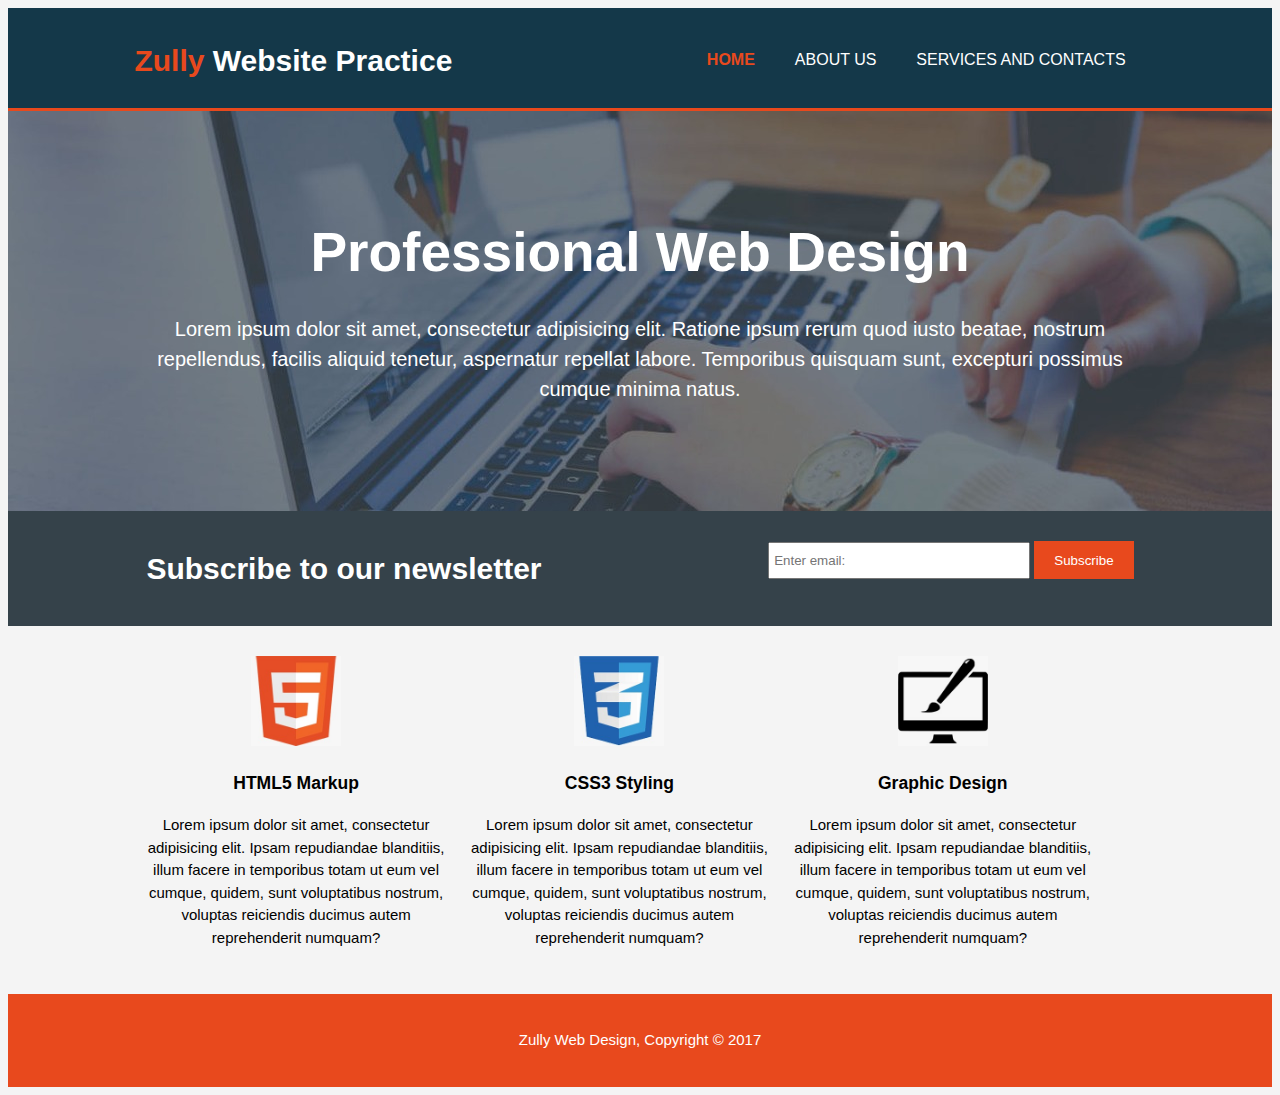
<file: index.html>
<!DOCTYPE html>
<html lang="en">
<head>
	<meta charset="UTF-8">
	<meta name="viewport" content="width=device-width">
	<meta name="description" content="Professional web design">
	<meta name= "keywords" content="Website practice, proffesional web design">
	<meta name="author" content="Zully Ramos">
	<title>Website Practice | Welcome</title>
	<link rel="stylesheet" href="./css/style.css">
</head>
<body>
	<header>
		<div class="container">
			<div id="branding">
				<h1><span class="highlight">Zully</span> Website Practice</h1>
			</div>
			<nav>
				<ul>
					<li class="current"><a href="index.html">Home</a></li>
					<li><a href="about.html">About us</a></li>
					<li><a href="services.html">Services and contacts</a></li>	
				</ul>
			</nav>
		</div>
	</header>

	<section id="showcase">
		<div class="container">
			<h1>Professional Web Design</h1>
			<p>Lorem ipsum dolor sit amet, consectetur adipisicing elit. Ratione ipsum rerum quod iusto beatae, nostrum repellendus, facilis aliquid tenetur, aspernatur repellat labore. Temporibus quisquam sunt, excepturi possimus cumque minima natus.</p>
		</div>
	</section>

	<section id="newsletter">
		<div class="container">
			<h1>Subscribe to our newsletter</h1>
			<form>
				<input type="email" placeholder="Enter email:">
				<button type="submit" class="button_1">Subscribe</button>
			</form>
		</div>
	</section>
	<section id="boxes">
		<div class="container">
			<div class="box">
				<img src="./img/logo_html.jpeg">
				<h3>HTML5 Markup</h3>
				<p>Lorem ipsum dolor sit amet, consectetur adipisicing elit. Ipsam repudiandae blanditiis, illum facere in temporibus totam ut eum vel cumque, quidem, sunt voluptatibus nostrum, voluptas reiciendis ducimus autem reprehenderit numquam?</p>
			</div>
			<div class="box">
				<img src="./img/logo_css.jpeg">
				<h3>CSS3 Styling</h3>
				<p>Lorem ipsum dolor sit amet, consectetur adipisicing elit. Ipsam repudiandae blanditiis, illum facere in temporibus totam ut eum vel cumque, quidem, sunt voluptatibus nostrum, voluptas reiciendis ducimus autem reprehenderit numquam?</p>
			</div>
			<div class="box">
				<img src="./img/logo_gd.jpeg">
				<h3>Graphic Design</h3>
				<p>Lorem ipsum dolor sit amet, consectetur adipisicing elit. Ipsam repudiandae blanditiis, illum facere in temporibus totam ut eum vel cumque, quidem, sunt voluptatibus nostrum, voluptas reiciendis ducimus autem reprehenderit numquam?</p>
			</div>
		</div>
	</section>

	<footer>
		<p>Zully Web Design, Copyright &copy; 2017</p>
	</footer>
</body>
</html>
</file>
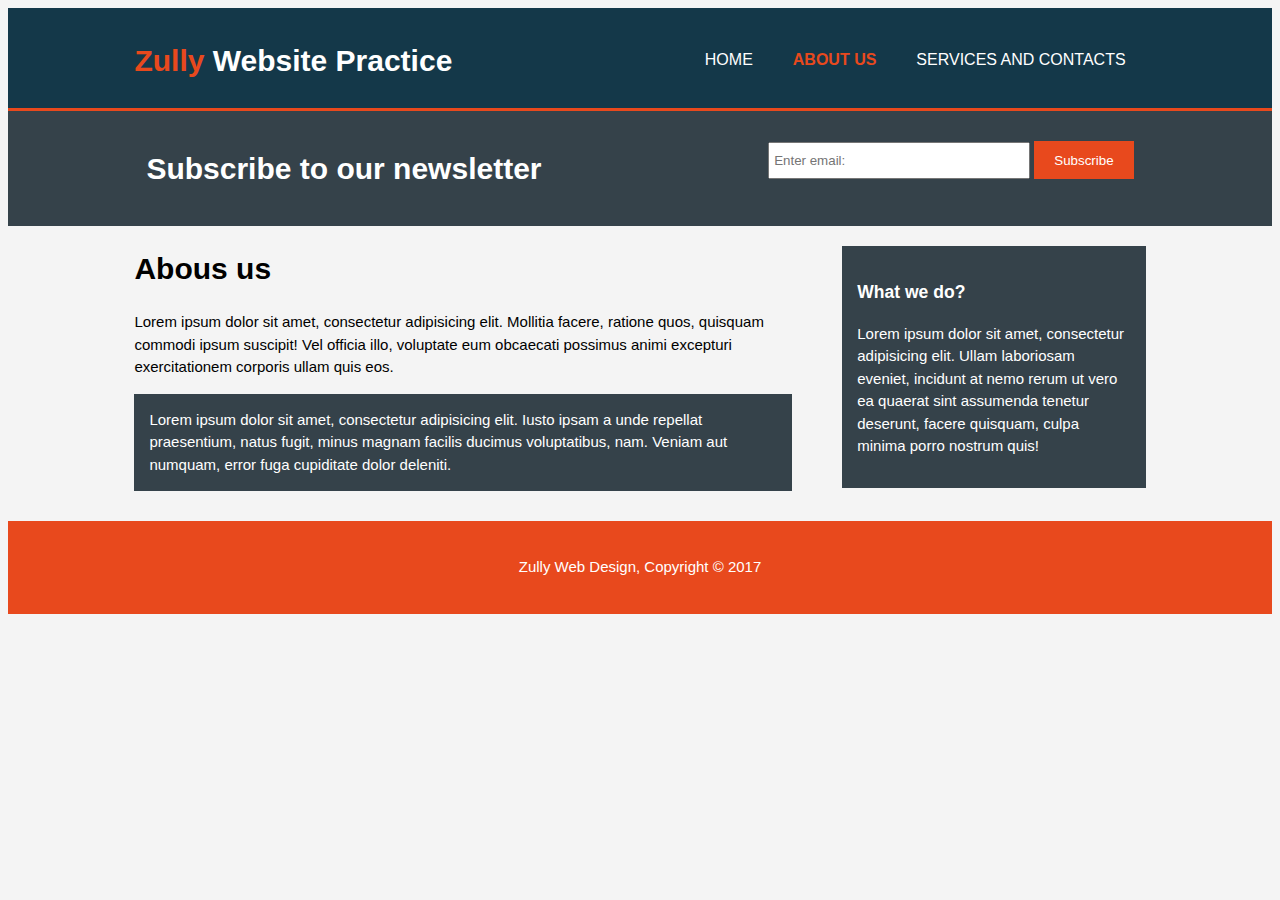
<file: about.html>
<!DOCTYPE html>
<html lang="en">
<head>
	<meta charset="UTF-8">
	<meta name="viewport" content="width=device-width">
	<meta name="description" content="Professional web design">
	<meta name= "keywords" content="Website practice, proffesional web design">
	<meta name="author" content="Zully Ramos">
	<title>Website Practice | About us</title>
	<link rel="stylesheet" href="./css/style.css">
</head>
<body>
	<header>
		<div class="container">
			<div id="branding">
				<h1><span class="highlight">Zully</span> Website Practice</h1>
			</div>
			<nav>
				<ul>
					<li><a href="index.html">Home</a></li>
					<li class="current"><a href="about.html">About us</a></li>
					<li><a href="services.html">Services and contacts</a></li>	
				</ul>
			</nav>
		</div>
	</header>

	<section id="newsletter">
		<div class="container">
			<h1>Subscribe to our newsletter</h1>
			<form>
				<input type="email" placeholder="Enter email:">
				<button type="submit" class="button_1">Subscribe</button>
			</form>
		</div>
	</section>

	<section id="main">
		<div class="container">
			<article id="main-col">
				<h1 class="page-title">Abous us</h1>
				<p>
				Lorem ipsum dolor sit amet, consectetur adipisicing elit. Mollitia facere, ratione quos, quisquam commodi ipsum suscipit! Vel officia illo, voluptate eum obcaecati possimus animi excepturi exercitationem corporis ullam quis eos.
				</p>
				<p class="dark">
				Lorem ipsum dolor sit amet, consectetur adipisicing elit. Iusto ipsam a unde repellat praesentium, natus fugit, minus magnam facilis ducimus voluptatibus, nam. Veniam aut numquam, error fuga cupiditate dolor deleniti.
				</p>
			</article>

			<aside id="sidebar">
				<div class="dark">
				<h3>What we do?</h3>
				<p>
				Lorem ipsum dolor sit amet, consectetur adipisicing elit. Ullam laboriosam eveniet, incidunt at nemo rerum ut vero ea quaerat sint assumenda tenetur deserunt, facere quisquam, culpa minima porro nostrum quis!
				 </p>
				</div>
			</aside>
		</div>
	</section>

	<footer>
		<p>Zully Web Design, Copyright &copy; 2017</p>
	</footer>
</body>
</html>
</file>
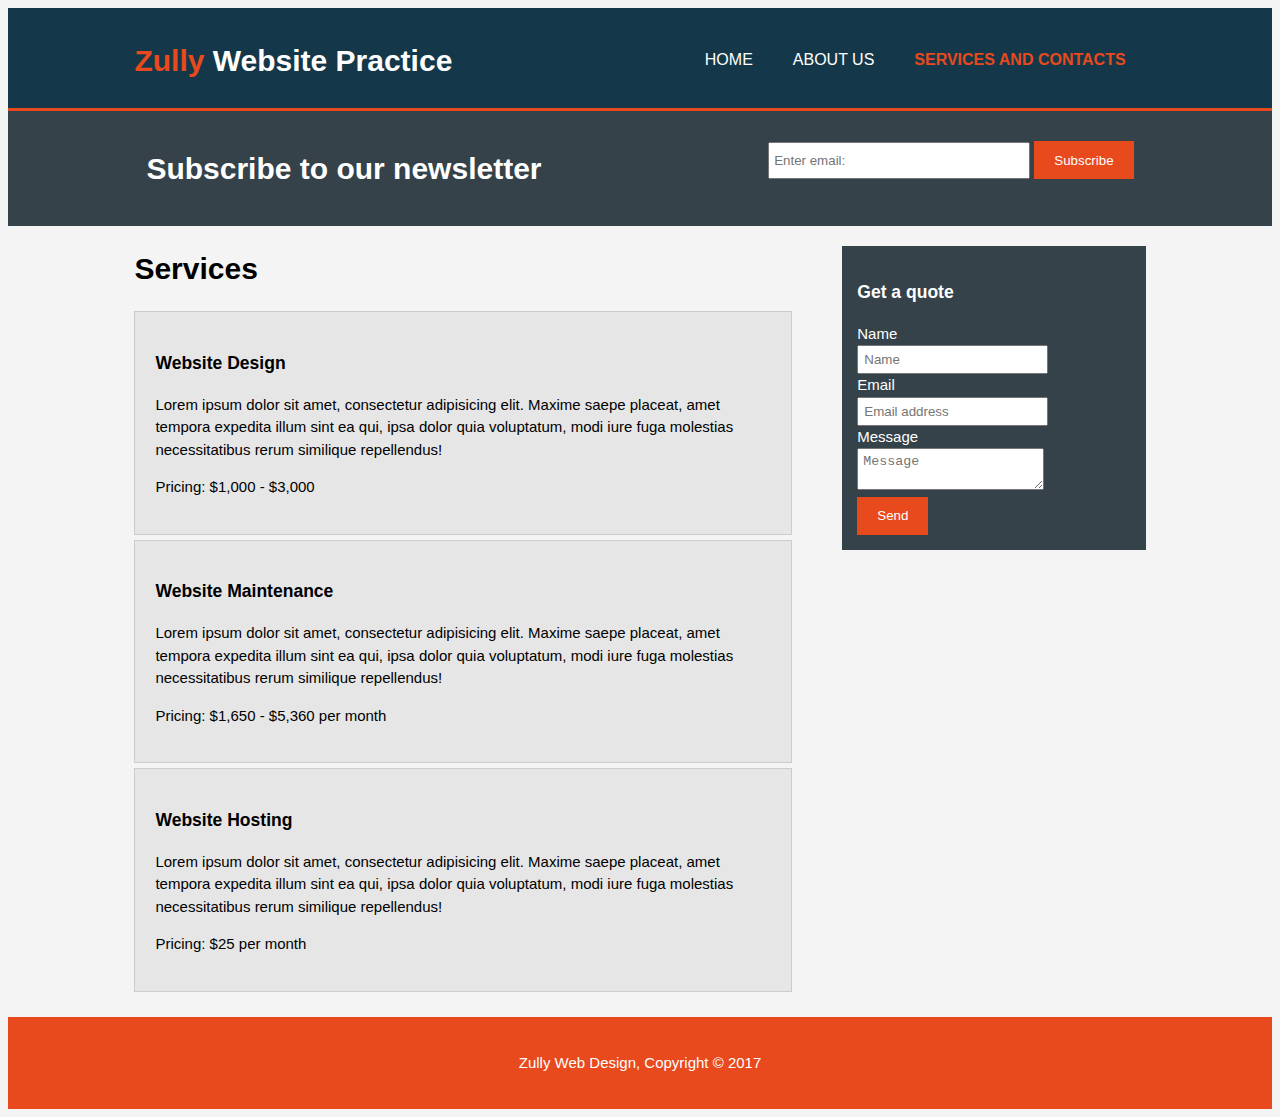
<file: services.html>
<!DOCTYPE html>
<html lang="en">
<head>
	<meta charset="UTF-8">
	<meta name="viewport" content="width=device-width">
	<meta name="description" content="Professional web design">
	<meta name= "keywords" content="Website practice, proffesional web design">
	<meta name="author" content="Zully Ramos">
	<title>Website Practice | Services</title>
	<link rel="stylesheet" href="./css/style.css">
</head>
<body>
	<header>
		<div class="container">
			<div id="branding">
				<h1><span class="highlight">Zully</span> Website Practice</h1>
			</div>
			<nav>
				<ul>
					<li><a href="index.html">Home</a></li>
					<li><a href="about.html">About us</a></li>
					<li class="current"><a href="services.html">Services and contacts</a></li>	
				</ul>
			</nav>
		</div>
	</header>

	<section id="newsletter">
		<div class="container">
			<h1>Subscribe to our newsletter</h1>
			<form>
				<input type="email" placeholder="Enter email:">
				<button type="submit" class="button_1">Subscribe</button>
			</form>
		</div>
	</section>

	<section id="main">
		<div class="container">
			<article id="main-col">
				<h1 class="page-title">Services</h1>
				<ul id="services">
					<li>
						<h3>Website Design</h3>
						<p>Lorem ipsum dolor sit amet, consectetur adipisicing elit. Maxime saepe placeat, amet tempora expedita illum sint ea qui, ipsa dolor quia voluptatum, modi iure fuga molestias necessitatibus rerum similique repellendus!</p>
						<p>Pricing: $1,000 - $3,000</p>
					</li>
					<li>
						<h3>Website Maintenance</h3>
						<p>Lorem ipsum dolor sit amet, consectetur adipisicing elit. Maxime saepe placeat, amet tempora expedita illum sint ea qui, ipsa dolor quia voluptatum, modi iure fuga molestias necessitatibus rerum similique repellendus!</p>
						<p>Pricing: $1,650 - $5,360 per month</p>
					</li>
					<li>
						<h3>Website Hosting</h3>
						<p>Lorem ipsum dolor sit amet, consectetur adipisicing elit. Maxime saepe placeat, amet tempora expedita illum sint ea qui, ipsa dolor quia voluptatum, modi iure fuga molestias necessitatibus rerum similique repellendus!</p>
						<p>Pricing: $25 per month</p>
					</li>
				</ul>
			</article>

			<aside id="sidebar">
			<div class="dark">
				<h3>Get a quote</h3>
				<form class="quote">
				<div>
					<label>Name</label><br>
					<input type="text" placeholder="Name">
				</div>
				<div>
					<label>Email</label><br>
					<input type="email" placeholder="Email address">
				</div>
				<div>
					<label>Message</label><br>
					<textarea placeholder="Message"></textarea> 
				</div>
				<button class="button_1" type="submit">Send</button>
				</form>
			</div>
			</aside>
		</div>
	</section>

	<footer>
		<p>Zully Web Design, Copyright &copy; 2017</p>
	</footer>
</body>
</html>
</file>
<file: css/style.css>
body{
	font-family: Arial, Helvetica, sans-serif;
	font-size:15px;
	line-height:1.5;
	background-color:#f4f4f4;
}

/* Global */
.container{
	width: 80%;
	margin:auto;
	overflow: hidden;

}

 ul{
 	margin: 0;
 	padding: 0;
 }

.button_1{
	height: 38px;
	background: #e8491d;
	border:0;
	padding-left: 20px;
	padding-right: 20px;
	color: #ffffff;

}

.dark{
	padding: 15px;
	background: #35424a;
	color: #ffffff;
	margin-top: 10px;
	margin-bottom: 10px;
}	


/* Header */
header{
	background: #143849;
	color: #ffffff;
	padding-top: 30px;
	min-height: 70px;
	border-bottom: #e8491d 3px solid;
}

header a{
	color:#ffffff;
	text-decoration: none;
	text-transform: uppercase;
	font-size: 16px;
}

header ul {
	margin:0;
	padding:0;
}

header li{
	float: left;
	display: inline;
	padding: 0 20px 0 20px;
}

header #branding{
	float:left;
}

header #branding h1{
	margin: 0;
}

header nav{
	float:right;
	margin-top: 10px;
}

header .highlight, header .current a{
	color: #e8491d;
	font-weight: bold;
}

header a:hover{
	color: #cccccc;
	font-weight: bold;
}

/* Showcase */
#showcase{
	min-height:400px;
	background: url('../img/banner.jpeg') no-repeat 0-400px;
	text-align: center;
	color: #ffffff;
}

#showcase h1{
	margin-top: 100px;
	font-size: 55px;
	margin-bottom: 10px;
}

#showcase p{
	font-size: 20px;
}

/* Newletter */
#newsletter{
	padding: 15px;
	color: #ffffff;
	background: #35424a
}

#newsletter h1{
	float: left;
}

#newsletter form{
	float: right;
	margin-top: 15px;
}

#newsletter input[type="email"]{
	padding: 4px;
	height: 25px;
	width: 250px;
}

/* Boxes */
#boxes{
	margin-top: 20px;
}

#boxes .box{
	float: left;
	text-align: center;
	width: 30%;
	padding:10px;
}

#boxes .box img{
	width: 90px;
}

/* Sidebar */
aside#sidebar{
	float: right;
	width: 30%;
	margin-top: 10px;
}

aside#sidebar .quote input, aside#sidebar .quote textarea{
	width: 90;
	padding: 5px;
}

/* Main-col */
article#main-col{
	float: left;
	width: 65%;
}

/* Services */
ul#services li{
	list-style: none;
	padding: 20px;
	border: #cccccc solid 1px;
	margin-bottom: 5px;
	background: #e6e6e6;
}

footer{
	padding: 20px;
	margin-top: 20px;
	color: #ffffff;
	background-color: #e8491d;
	text-align: center;
}

/* Media Queries */
@media(max-width:768px){
	header #branding,
	header nav,
	header nav li
	#newsletter h1,
	#newsletter form,
	#boxes .box,
	article#main-col,
	aside#sidebar{
		float: none;
		text-align: center;
		width: 100%;
	}
	header{
		padding-bottom: 20px;	
	}	
	#showcase h1{
		margin-top: 40px;

	}

	#newsletter button, .quote button{
		display: block;
		width: 100%;
	}

	#newsletter form input [type="email"], .quote input, .quote textarea{
		width: 100%;
		margin-bottom: 5px;	
	}
}
</file>
